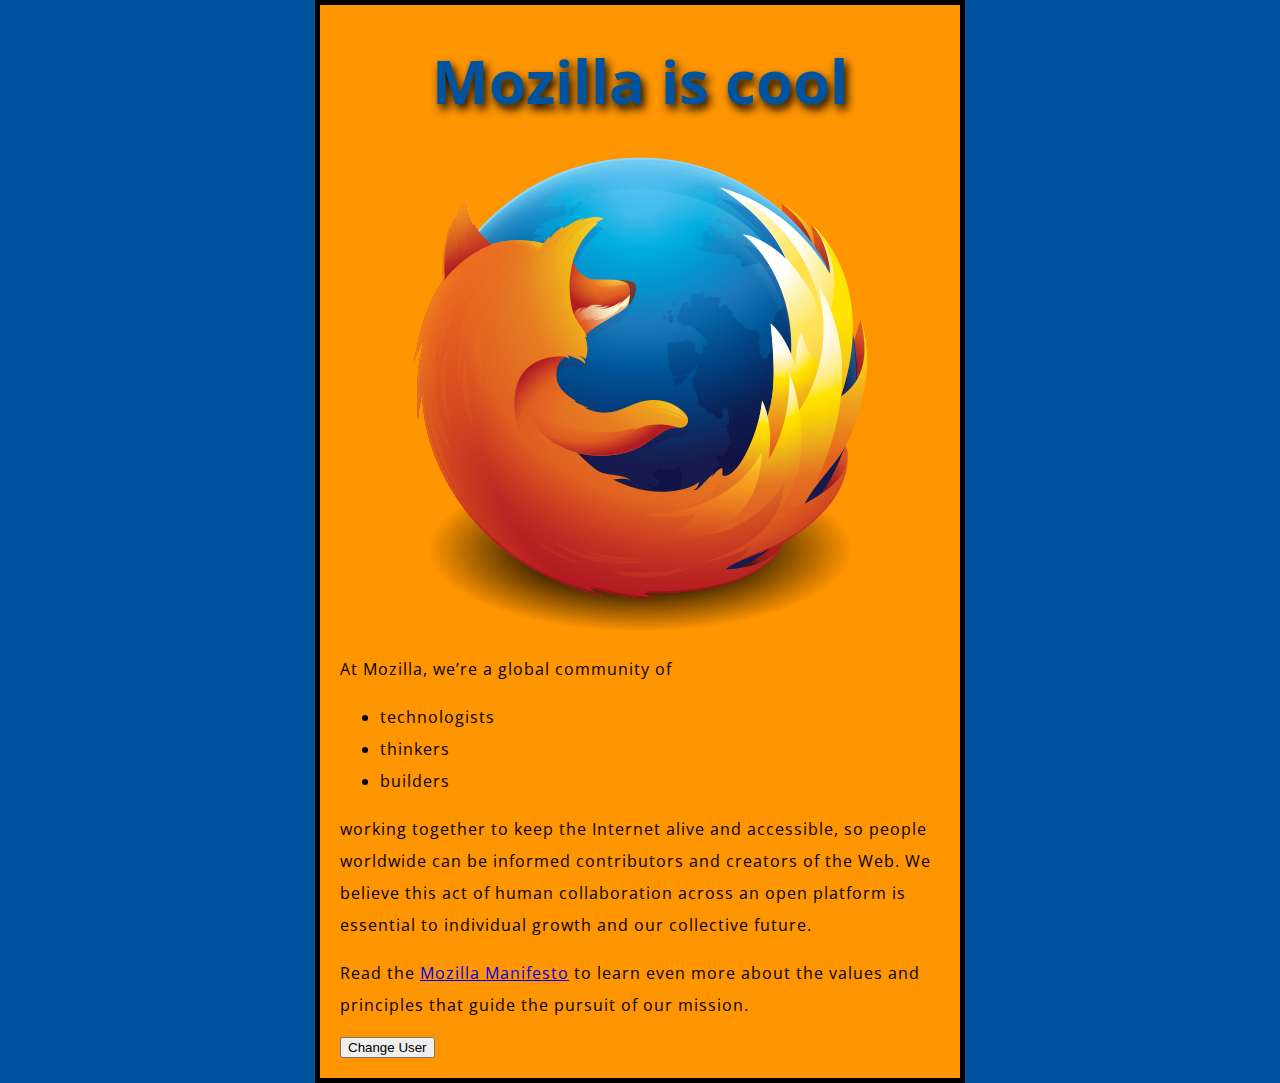
<file: jaron-jock/index.html>
<!DOCTYPE html>
<html>
  <head>
    <meta charset="utf-8">
    <link href="styles/style.css" rel="stylesheet">
    <link href="https://fonts.googleapis.com/css?family=Open+Sans" rel="stylesheet">

    <title>My test page</title>
  </head>
  <body>
    <h1>Mozilla is cool</h1>
    <img src="images/453px-Mozilla_Firefox_logo_2013.svg.png" alt="The Firefox logo: a flaming fox surrounding the Earth.">

    <p>At Mozilla, we’re a global community of</p>

    <ul> <!-- changed to list in the tutorial -->
      <li>technologists</li>
      <li>thinkers</li>
      <li>builders</li>
    </ul>

    <p>working together to keep the Internet alive and accessible, so people worldwide can be informed contributors and creators of the Web. We believe this act of human collaboration across an open platform is essential to individual growth and our collective future.</p>

    <p>Read the <a href="https://www.mozilla.org/en-US/about/manifesto/">Mozilla Manifesto</a> to learn even more about the values and principles that guide the pursuit of our mission.</p>
    <button>Change User</button>
    <script src="scripts/main.js"></script>
  </body>
</html>
</file>
<file: jaron-jock/styles/style.css>
html {
    font-size: 10px; /* px means "pixels": the base font size is now 10 pixels high  */
    font-family: "Open Sans", sans-serif; /* this should be the rest of the output you got from Google fonts */
    background-color: #00539F;
}
    
h1 {
    font-size: 60px;
    text-align: center;
    margin: 0;
    padding: 35px 0;
    color: #00539F;
    text-shadow: 3px 5px 10px black; 
  }
  
p, li {
    font-size: 16px;
    line-height: 2;
    letter-spacing: 1px;
}
  
body{
    width: 600px;
    margin: 0 auto;
    background-color: #FF9500;
    padding: 0 20px 20px 20px;
    border: 5px solid black;
}

img {
    display: block;
    margin: 0 auto;
  }
</file>
